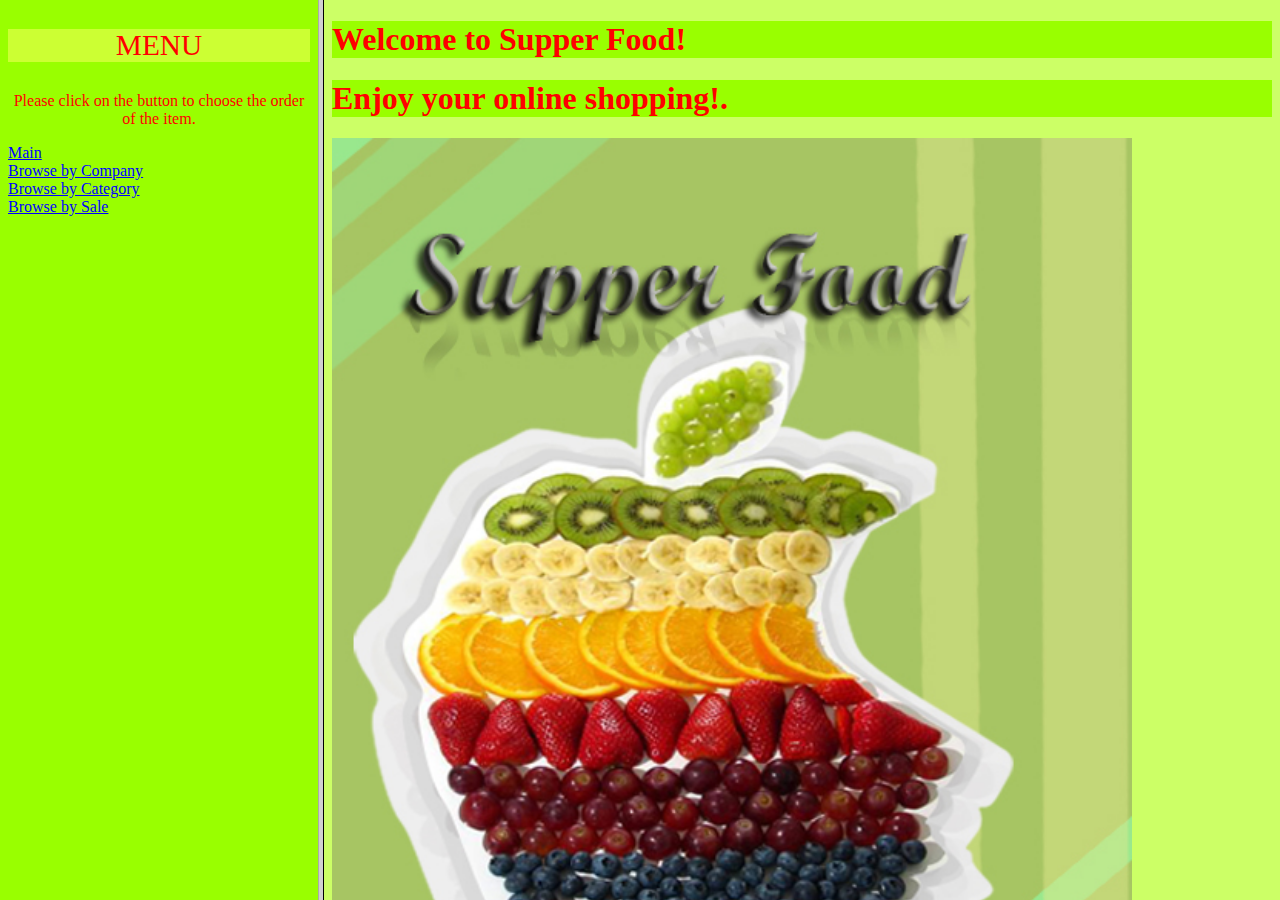
<file: Gr 11 HTML/index.html>
<!DOCTYPE html PUBLIC "-//W3C//DTD XHTML 1.0 Frameset//EN" "http://www.w3.org/TR/xhtml1/DTD/xhtml1-frameset.dtd"> 
<html xmlns="http://www.w3.org/1999/xhtml">

	<head> 
		<link rel="stylesheet" type="text/css" 	href="style.css" />
		<title>Supper Food</title> 
		
		<frameset cols="25%,75%">
			<frame src="menu.html" name="menu">
			<frame src="logo.html" name="display"> 
		</frameset>
	</head> 

	<body>
	
	</body>
		
</html>
</file>
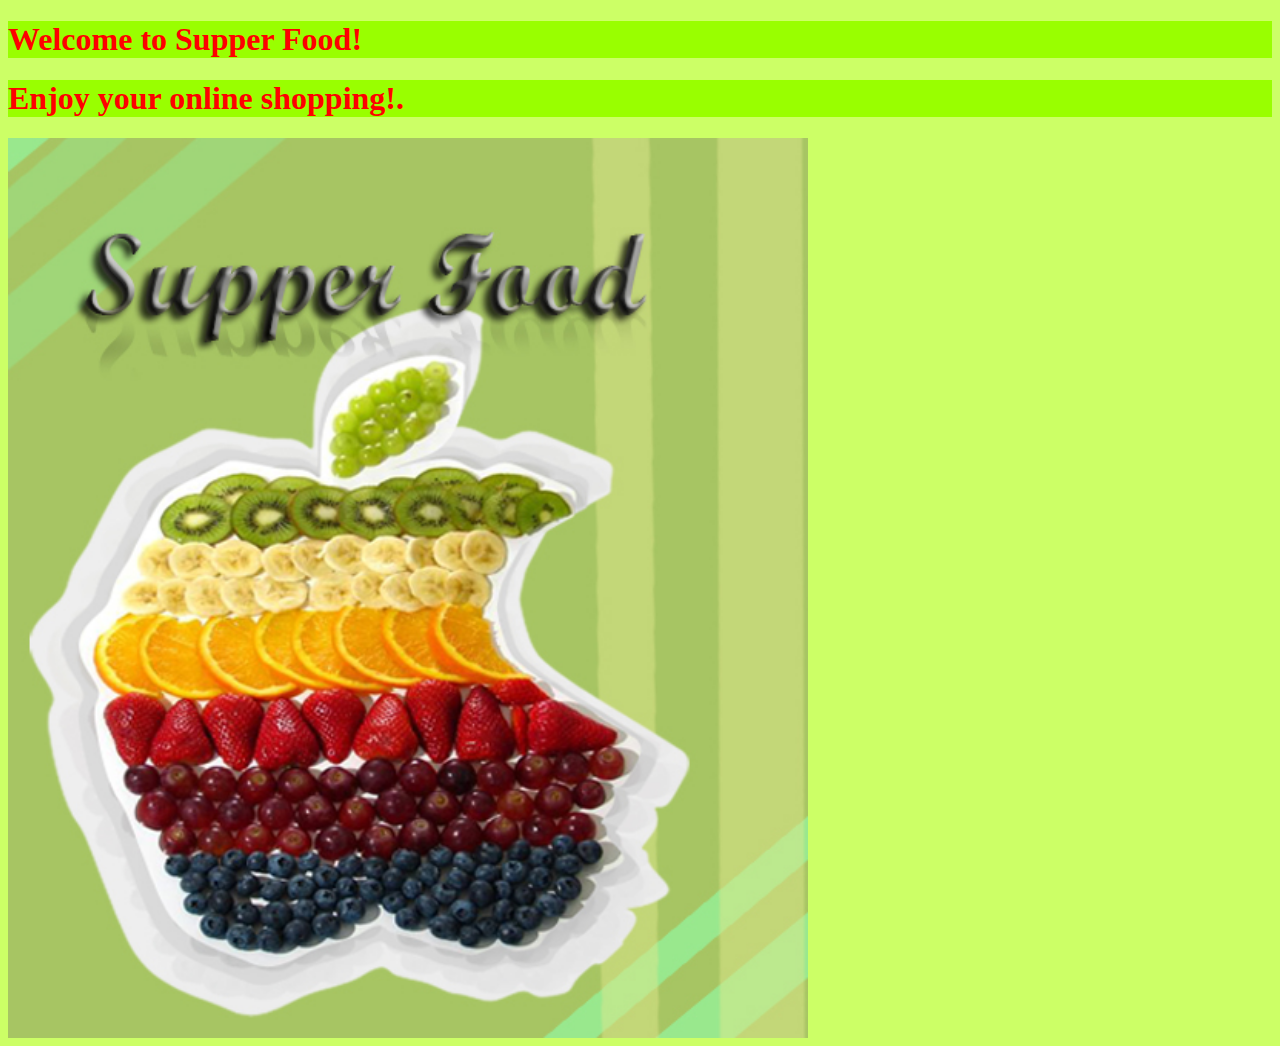
<file: Gr 11 HTML/logo.html>
<!DOCTYPE html PUBLIC "-//W3C//DTD XHTML 1.0 Frameset//EN" "http://www.w3.org/TR/xhtml1/DTD/xhtml1-frameset.dtd"> 
<html xmlns="http://www.w3.org/1999/xhtml">

	<head> 
		<link rel="stylesheet" type="text/css" 	href="style.css" />
		<title>Logo</title> 
	</head> 

	<body id="backgroundS"> 
	
		<h1>Welcome to Supper Food!</h1>
		<h1>Enjoy your online shopping!.</h1>
		<img src="pics/logo.jpg" alt="My Image" width="800" height="900" />
	
	</body>
</html>
</file>
<file: Gr 11 HTML/style.css>
#company{text-align:left;color:black;font:22pt bold;}
#product{text-align:left;color:blue;font:22pt bold;}
#before{text-align:center;color:green;font:17pt bold;text-decoration:line-through;}
#bbefore{text-align:center;color:green;font:17pt bold;}
#sale{text-align:left;color:red;font:17pt bold;}
#price{text-align:left;color:green;font:17pt bold;}
#description{text-align:left;color:black;font:14pt italic;}
#unit{text-align:left;color:black;font:14pt;}
#explanation{text-align:left;color:black;font:14pt;}
#backgroundS{background-color:#ccff66}
h1{color:red;background-color:#99ff00}
h2{color:red;background-color:#99ff00}

#menu{text-align:center;color:red;font:22pt bold;background-color:#ccff33}
#exMenu{text-align:center;color:red;font:12pt bold;}
#backgroundM{background-color:#99ff00}
a{color:blue}
</file>
